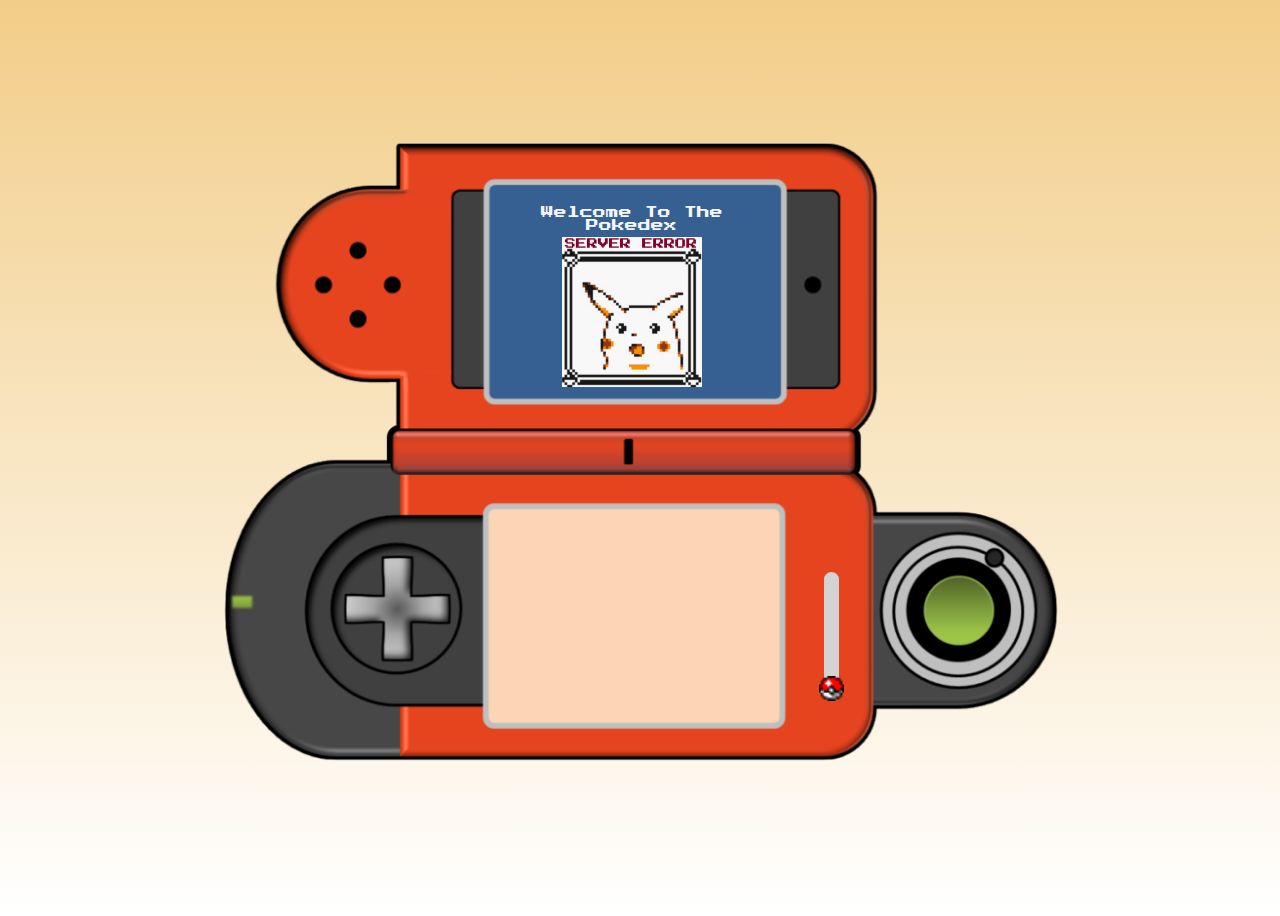
<file: index.HTML>
<!DOCTYPE html>
<html lang="en">
  <head>
    <meta name="viewport" content="width=device-width, maximum-scale=1.0" />
    <link rel="shortcut icon" href="images/favicon.ico" type="image/x-icon" />
    <link
      href="https://fonts.googleapis.com/css?family=Press+Start+2P&display=swap"
      rel="stylesheet"
    />
    <link rel="stylesheet" href="style.css" />
    <script src="https://code.jquery.com/jquery-3.1.0.js"></script>
    <script src="pokemon.js"></script>
    <script src="main.js"></script>
    <title>The Pokedex</title>
  </head>

  <body>
    <div class="container">
      <div class="pokedex">
        <div class="overallDisplay">
          <div class="overallDisplayFlexContainer">
            <div class="display">
              <div class="displayText">Welcome to the Pokedex</div>
              <div
                class="displayImage"
                style="background-image: url('images/opening.gif')"
              ></div>
            </div>
            <div class="basicInformation">
              <div class="basicInformationTitle">Instructions</div>
              <div class="basicInformationDisplay">
                <p class="onLoadInfo">Your arrow keys will let you navigate.</p>
                <p class="onLoadInfo">
                  Enter key pull up the selected Pokemon's data.
                </p>
                <p class="onLoadInfo">
                  The pokeball slider will adjust volume of sounds.
                </p>
                <p class="onLoadInfo">
                  The Pokedex buttons are functional as well!
                </p>
              </div>
            </div>
            <div class="baseStats">
              <div class="baseStatsTitle">Created By:</div>
              <div class="baseStatsDisplay">
                <p class="onLoadInfo">
                  This pokedex was created using the PokeAPI
                </p>
                <br />
                <p class="onLoadInfo">Developed by Larry Arrington</p>
                <p class="onLoadInfo">
                  <a href="https://github.com/LarryPursuit/The-Pokedex-LA"
                    >Github</a
                  >
                  | <a href="https://www.linkedin.com/in/lma1992/">LinkedIn</a>
                </p>
              </div>
            </div>
            <div class="summary">
              <div class="summaryTitle">Disclaimer</div>
              <div class="summaryDisplay">
                <p class="onLoadInfo">
                  All content is ©Nintendo, Game Freak, and The Pokémon Company.
                </p>
              </div>
            </div>
          </div>
        </div>
        <div class="interact"></div>
        <div class="upButton"></div>
        <div class="downButton"></div>
        <div class="leftButton"></div>
        <div class="rightButton"></div>
        <div class="lightUp hidden"></div>
        <div class="soundButton">
          <input
            class="volumeSlider"
            type="range"
            name="volume"
            min="0"
            max="100"
            value="0"
          />
        </div>
        <div class="submit"></div>
      </div>
    </div>
  </body>
</html>
</file>
<file: style.css>
body {
  touch-action: manipulation;
  user-select: none;
  overflow-y: hidden;
  background-image: linear-gradient(to bottom, #f2cd88, #fff),
    url(images/kanto.jpg);
  min-height: 100vh;
}
.container {
  height: 100vh;
  width: 835px;
  display: flex;
  align-items: center;
  justify-content: center;
  margin: 0 auto;
}
.pokedex {
  font-family: "Press Start 2P", cursive;
  font-size: 80%;
  background-image: url("images/pokedex.png");
  background-size: contain;
  background-repeat: no-repeat;
  margin: 0 auto;
  width: 835px;
  height: 635px;
  position: relative;
}
.onLoadInfo {
  flex-wrap: wrap;
  margin: 0 auto;
  font-size: 80%;
  color: white;
  line-height: 130%;
}
.overallDisplay,
.interact {
  position: absolute;
  height: 200px;
  width: 250px;
  left: 284px;
  top: 50px;
  text-align: center;
}
.overallDisplay {
  overflow-y: auto;
  overflow-x: none;
  overflow: -moz-scrollbars-none;
  -ms-overflow-style: none;
}
.overallDisplayFlexContainer {
  display: flex;
  width: 1000px;
}
.basicInformation,
.baseStats,
.summary,
.display {
  height: 200px;
  width: 250px;
}
.interact {
  top: 375px;
  justify-content: flex-start;
  align-items: center;
  flex-direction: column;
  box-sizing: border-box;
  overflow-y: auto;
  overflow-x: none;
  overflow: -moz-scrollbars-none;
  -webkit-overflow-scrolling: touch;
  -ms-overflow-style: none;
  cursor: pointer;
}
.interact::-webkit-scrollbar,
.overallDisplay::-webkit-scrollbar {
  width: 0 !important;
}
.displayText,
.basicInformationTitle,
.baseStatsTitle,
.summaryTitle {
  margin-top: 10px;
  padding: 5px 0 5px 0;
  text-transform: capitalize;
  color: whitesmoke;
}
.displayImage {
  height: 150px;
  margin: auto 0;
  flex-wrap: wrap;
  display: flex;
  justify-content: center;
  align-items: center;
  background-size: contain;
  background-repeat: no-repeat;
  background-position: center;
}

.basicInformationDisplay,
.baseStatsDisplay,
.summaryDisplay {
  margin-top: 8px;
  background-size: contain;
  background-repeat: no-repeat;
  background-position: center;
}
.basicInformationDisplay > * {
  margin: 5px 0 5px 0;
  padding: 3px 0 3px 0;
  color: white;
}
/* POKEMON TYPES CSS */
.typeArea > * {
  border: 1px solid black;
  padding: 4px;
  border-radius: 20px;
  text-transform: uppercase;
}
.normal {
  background-color: #a8a878;
}
.fighting {
  background-color: #c03028;
}
.flying {
  background-color: #a890f0;
}
.poison {
  background-color: #a040a0;
}
.ground {
  background-color: #e0c068;
}
.rock {
  background-color: #b8a038;
}
.bug {
  background-color: #a8b820;
}
.ghost {
  background-color: #705898;
}
.steel {
  background-color: #b8b8d0;
}
.fire {
  background-color: #f08030;
}
.water {
  background-color: #6890f0;
}
.grass {
  background-color: green;
}
.electric {
  background-color: #f8d030;
}
.psychic {
  background-color: #f85e8a;
}
.ice {
  background-color: #98d8d8;
}
.dragon {
  background-color: #743ef8;
}
.dark {
  background-color: #705848;
}
.fairy {
  background-color: #ff65d5;
}

/* ABILITIES CSS */
.abilitiesTitle {
  text-decoration: underline;
}
.abilities {
  border: 2px solid black;
  padding: 3px;
}
.abilities > * {
  text-transform: capitalize;
}

/* BASE STATS CSS */
.baseStatsTable > * {
  border: 2px solid magenta;
  border-radius: 20px;
  width: 96%;
  margin-top: 2px;
  text-align: left;
  color: white;
  background-color: red;
  padding: 2px;
}

.summaryInfo {
  border: 2px solid black;
  background-color: white;
  border-radius: 20px;
  font-size: 85%;
  padding: 5px;
  height: 133px;
}

/* GENERATED POKEMON SELECTION */

.pokemon {
  width: 90%;
  margin: 0 auto;
  display: flex;
  transition: 300ms;
  height: 13px;
}
.pokemon:hover,
.currentSelection {
  transform: scale(1.1);
  border: 2px solid gold;
  font-size: 110%;
  background-color: red;
  border-radius: 10px;
  color: white;
  padding: 2px 0 2px 0;
}
.pokemonID {
  width: 12%;
}
.pokemonName {
  width: 80%;
  text-transform: capitalize;
}

/* BUTTONS */
.submit {
  text-align: center;
  position: absolute;
  width: 70px;
  height: 70px;
  right: 63px;
  bottom: 130px;
  border-radius: 100px;
  background-color: darkgreen;
  opacity: 0;
  pointer-events: all;
  z-index: 10;
}
.leftButton,
.rightButton,
.upButton,
.downButton {
  text-align: center;
  position: absolute;
  left: 140px;
  bottom: 155px;
  width: 40px;
  height: 22px;
  background-color: black;
  opacity: 0;
  border-radius: 20px;
  pointer-events: all;
  z-index: 10;
}
.leftButton {
  left: 124px;
}
.rightButton {
  left: 185px;
}
.upButton {
  transform: rotate3d(0, 0, 1, 90deg);
  bottom: 184px;
  left: 154px;
}
.downButton {
  transform: rotate3d(0, 0, 1, -90deg);
  bottom: 125px;
  left: 154px;
}

.lightUp {
  width: 18px;
  height: 8px;
  border: 2px solid lime;
  position: absolute;
  left: 8px;
  bottom: 168px;
  box-shadow: inset 0px 0px 40px 40px lime;
  border-radius: 2px;
  opacity: 0;
  animation: lightUpOnDataAccess 500ms infinite;
}

@keyframes lightUpOnDataAccess {
  0% {
    opacity: 1;
  }
  100% {
    opacity: 0;
  }
}

.hidden {
  display: none;
}

.soundButton {
  position: absolute;
  right: 160px;
  bottom: 130px;
  transform: rotateZ(-90deg);
}
.volumeSlider {
  -webkit-appearance: none;
  appearance: none;
  border-radius: 25px;
  height: 15px;
  background-color: lightgrey;
}
.volumeSlider::-webkit-slider-thumb {
  -webkit-appearance: none;
  appearance: none;
  width: 25px;
  height: 25px;
  background: url("images/slider.png");
  background-size: contain;
  cursor: pointer;
}

.volumeSlider::-moz-range-thumb {
  width: 25px;
  height: 25px;
  background: #4caf50;
  cursor: pointer;
}

/* .phoneView {
  border: 2px solid pink;
  height: 580px;
  width: 330px;
  position: absolute;
  z-index: 2;
  top: 19px;
  left: 244px;
} */
</file>
